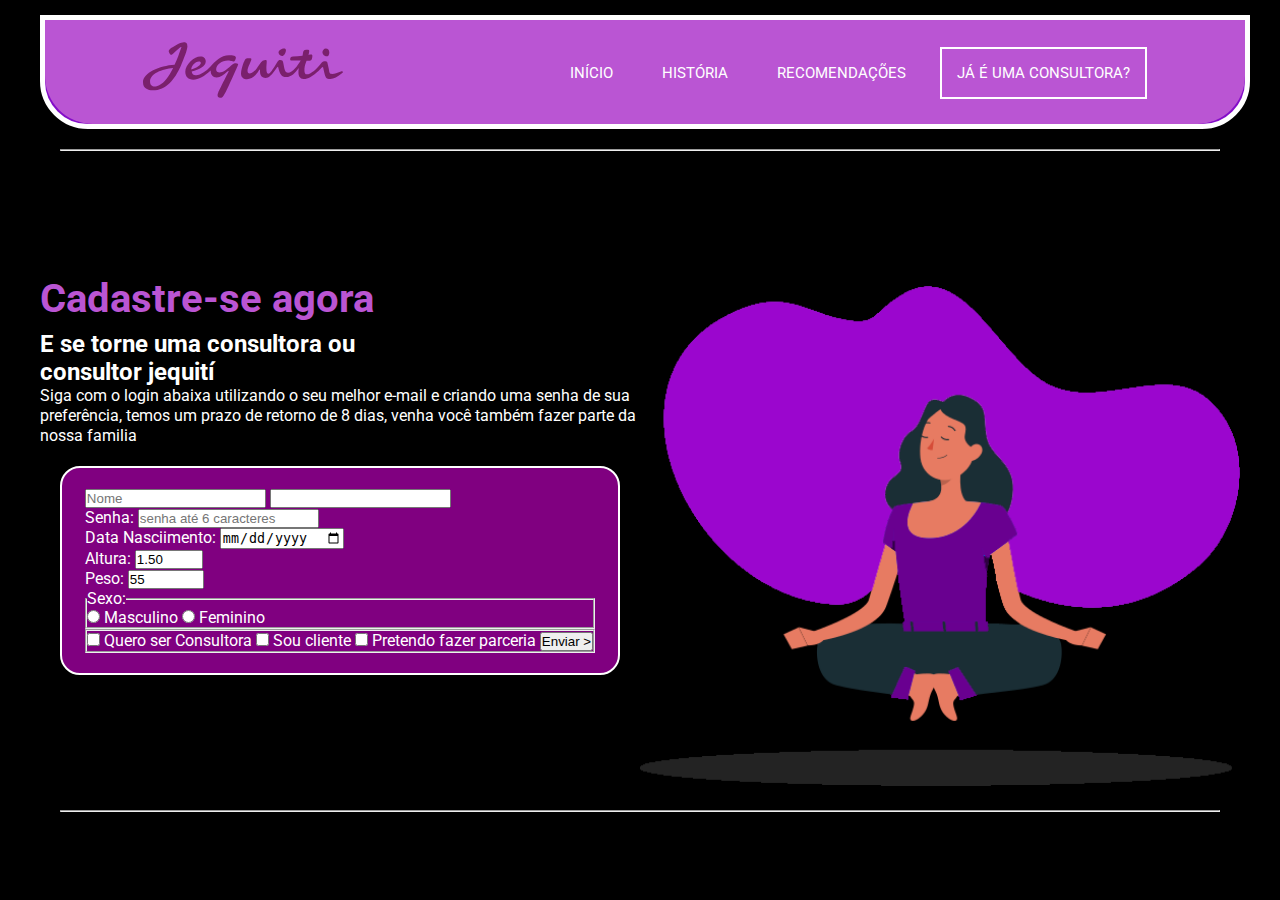
<file: consulte.html>
<!DOCTYPE html>
<html lang="pt-br">
<head>
<meta charset="utf-8">
<title>Realize o Cadastro e se torne uma consultora Jequití</title>
<link href="css/jequiti.css" rel="stylesheet">
<link rel="preconnect" href="https://fonts.googleapis.com">
        <link rel="preconnect" href="https://fonts.gstatic.com" crossorigin>
        <link href="https://fonts.googleapis.com/css2?family=Roboto:ital,wght@0,100;0,300;0,400;0,500;0,700;0,900;1,100;1,300;1,400;1,500;1,700;1,900&display=swap" rel="stylesheet">
</head>

<body class="bg">
	
	<section class="">
	
	</section>
<body>
	<header>
		<div id="nav1">
		<div id="logo">
				<img src="imagens/logosim.svg">
			</div>
			<div id="mena">
				<div id="links">
				<a href="index.html">INÍCIO</a>
				<a href="historia.html">HISTÓRIA</a>
				<a href="reco.html">RECOMENDAÇÕES</a>
				<a href="consulte.html" id="inscreva-se-btn">JÁ É UMA CONSULTORA?</a>
				</div>
			</div>
			</div>
	</header>
<div id="hr1">
		<hr>
	 </div>
	 <main class="prin">
		<aside>
		<h1><span>Cadastre-se agora</span></h1>
		<br>
		<h2>E se torne uma consultora ou <br>consultor jequití</h2>
		<p>
		Siga com o login abaixa utilizando o seu melhor e-mail e criando uma senha de sua preferência, temos um prazo de retorno de 8 dias, venha você também fazer parte da nossa familia
		</p>
		<div id="formulario">
		<form action="http://www.thiagomiranda.net/formulario.php" method="GET">
		<form>
		<input type="text" placeholder="Nome">
		<input type="email" pla61ceholder="E-mail">
		       <div>
			<label>Senha:
				<input type="password" name="senha" placeholder="senha até 6 caracteres" maxlength="6">
				
			</label>
			</div>
	
			<div>
			<label>Data Nasciimento:
				<input type="date" name="datanasc">
			</label>
			</div>
                        <div>
			<label>Altura:
				<input type="number" name="altura" step="0.01" min="1.05" max="2.65" value="1.50" >
			</label>
			</div>
                         <div>
			<label>Peso:
				<input type="number" name="peso" step="0.5" min="10" max="160" value="55">
			</label>
			</div>
     
                         <div>
			<fieldset>
                              <legend>Sexo:</legend>
			<label>
				<input type="radio" name="sexo" value="Masculino" id="sexoM"> Masculino
			</label>
			
			
			<input type="radio" name="sexo" value="Feminino" id="sexoF">
			<label for="sexoF">Feminino</label>
			</fieldset>
			<fieldset>
			<label>
			<input type="checkbox" name="diciplinas" value="Vendedora">
			Quero ser Consultora
			</label>
			<label>
			<input type="checkbox" name="diciplinas" value="UsoPessoal">
			Sou cliente
			</label><label>
			<input type="checkbox" name="diciplinas" value="Programação">
			Pretendo fazer parceria
			</label>
			
			<input type="submit" value="Enviar >">
			</fieldset>
			</div>
		</form>
		</aside>
		<article>
		<img src="imagens/flutu.png">
		</article>
	 </main>
	 
	 <div id="hr1">
		<hr>
	 </div>
	
	
</body>
</html>
</file>
<file: css/jequiti.css>
*{
	margin:0;
	padding:0;
}
.container{
	display: grid;
	height:100vh;
	grid-template-columns:0.6fr 1fr 1fr 1fr;
	grid-template-rows:0.5fr 2fr 1.2fr 1.8fr 1fr 1fr;
	grid-template-areas: "nav nav nav nav"
						 "sidebar main8 main8 main8"
						"sidebar conteudo1 conteudo2 conteudo3 "
						"sidebar conteudo4 conteudo4 conteudo4 "
						"body body body body"
						"footer footer footer footer";
    grid-gap:0.5em;
	/*font-size:16px;
	font-family: tahoma;
	text-align:center;
	font-weight: 800;*/
						
}
.container1{
	display: grid;
	height:100vh;
	grid-template-columns:1fr 1fr 1fr;
	grid-template-rows:1fr 1fr 1fr;
	grid-template-areas: "nav nav nav "
						 "article1 article1 article1"
						 "article2 article2 article2 "
						 "article3 article3 article3";
    grid-gap:0.5em;
	/*font-size:16px;
	font-family: tahoma;
	text-align:center;
	font-weight: 800;*/
						
}


#nav{
	
	display:flex;
	align-items:center;
	justify-content:space-between;
	justify-content:space-around;
	background-color:#BA55D3 ;
	grid-area:nav;
	border-radius:0 0 3em 3em;
	right:2px;
	float:right;
	height:9%;
	width:100%;
	border: solid white 5px;
	position:fixed;
	
}
header{
	background-color: rgb(132, 13, 201);
	border-radius:0 0 3em 3em;
	justify-content:space-around;
	display: flex;
	flex-direction:row;
	justify-content:space-between;
	height:100%;
	width:100%;	
	border: solid white 5px;
}
#mena a{
	text-decoration:none;
	font-size:15px;
	margin-left:15px;
	padding: 15px;
	color:white;
	
}
#mena a:hover{
	color: rgb(132, 14, 201);
	transition: 0.3s all;
}

#nav1{
	display:flex;
	justify-content:space-between;
	right:20px;
	height:100%;
	width:100%;
	
	
}
#nav img{
	height:90px;
	width:100px ;
	
}
#menu a{

	text-decoration:none;
	font-size:15px;
	margin-left:15px;
	padding: 15px;
	color:white;
}
#menu a:hover{
	color: rgb(132, 14, 201);
	transition: 0.3s all;
}
#inscreva-se-btn{
	border: 2px solid white;
}
#main{
	background-image:url(imagens/banner.webp);
	background-repeat:no-repeat;
	grid-area:main8;
	border-radius:0.5em;
	height:80vh;
	width:100%;
	
}

#sidebar{
	background-color:white;
	grid-area:sidebar;
	border-radius:0.5em;
	height:70vh;
	width:35vh;
}
#larissa img{
	height:100%;
	width:100%;
}
#sun img{
	height:100%;
	width:100%;
}
#mulher img{
	height:100%;
	width:100%;
}
#faro img{
	height:100%;
	width:100%;
}
#conteudo1{
	background-color:white;
	grid-area:conteudo1;
	border-radius:0.5em;
	border:solid gray 0.2px;
	height:100%;
	width:100%;
	
}
#perfume h1{
	font-weight: 200px;
	font-size:12px;
	color:purple;

}

#conteudo1 img{
	display:flex;
	text-align:center;
	height:55%;
	width:50%;
	display: flex;
	margin:auto;
}

#conteudo2{
	background-color:white;
	grid-area:conteudo2;
	border-radius:0.5em;
	border:solid gray 0.2px;
		height:100%;
	width:100%;
}

#perfume1 h2{

}
#conteudo2 img{
	height:55%;
	width:50%;
	display: flex;
	margin:auto;
}
#conteudo3{
	background-color: white;
	grid-area:conteudo3;
	border-radius:0.5em;
	border:solid gray 0.2px;
		height:100%;
	width:100%;
	
}
#perfume2 h1{
	font-weight: 200px;
	font-size:12px;
	color:purple;
}
#perfume1 h1{
		font-weight: 200px;
	font-size:12px;
	color:purple;
}
#conteudo3 img{
	height:55%;
	width:50%;
	display: flex;
	
	margin:auto;
}
#conteudo4{
	background-color:rgb(132, 14, 201);
	grid-area:conteudo4;
	border-radius:0.5em;
	height:30vh;
	width:167vh;
	display: flex;
	align-items:center;
	justify-content:space-between;
	justify-content:around;
}



#conteudo4 h1{
	display:flex-center;
	color:white;

	font-size:20px;
	top:80px;
}

#legenda h1{
	text-align:top;
	text-align:center;
	color:white;
	float:top;	
}
#legenda span{
	color:#53f1ff;
}


#rosto1 img{
	border: double white 10px;
	border-radius:100px;
	height:150px;
	width:150px;
}
#rosto2 img{
	border: double white 10px;
	border-radius:100px;
	height:150px;
	width:150px;
}
#rosto3 img{
	border: double white 10px;
	border-radius:100px;
	height:150px;
	width:150px;

}

#footer{
	background-color:#BA55D3;
	grid-area:footer;
	height:100%;
	width:100%;
	border-top: 30px solid purple;
}
#footer > ol{
	display:flex;
	list-style-type: none;
}
#footer h1{
	color:#53f1ff;
	text-align:center;
}
#footer h2{
	text-align:center;
}
#variedades{
	color:BLACK;
	text-align:center;
	text-align:justify-content;

}
#variedades1{
	color:BLACK;
	text-align:left;
	margin-top:-126px;
	text-align:justify-content; 
}
#variedades2{
	color:BLACK;
	text-align:right;
	margin-top:-126px;
	text-align:justify-content;
}

body{
	background-color:#fffbc9;
	   font-family:var(--fonte);
}
:root{
 
    --fonte: 'Roboto', arial, sans-serif;
}

.bg{
	/*background-image: url("imagens/cadastro/PAREDE.jpg");*/
	background-color:black;
	background-size:100%;
	background-attachment:fixed;
	color:white;
	
	max-width: 1200px;
	margin: 0 auto;
	padding:15px;
	   font-family:var(--fonte);
}

#nav1{
	display:flex;
	align-items:center;
	justify-content:space-between;
	justify-content:space-around;
	background-color: #BA55D3 ;
	grid-area:nav;
	border-radius:0 0 3em 3em;
	right:20px;
	float:right;
}
#nav1 img{
	height:100px;
	width:200px ;
	
}
.prin{
	display:flex;
	flex-direction: row;
	margin-top:15vh;
}
.prin h1{
	font-size:40px;
	

	line-height:25px;
	}
	span{
		color:#BA55D3;
	}
article img{
	height:500px;
	width:600px;
	transform: translatey(0px);
	animation:float 5s ease-in-out infinite;
}
.prin p{
	line-height:20px;
	max-width:1000px;
}

@keyframes float{
	0%{
		transform:translatey(0px);
	}
	50%{
		transform:translatey(-30px);
	}
	100%{
		transform:translatey(0px);
	}
}

#hr1{
	color:white;
	margin:20px;
	}
	#formulario{
		background-color:purple;
		margin:20px;
		padding:20px;
		border-radius:20px;
		border:solid white 2px;
		display:flex;
		justify-content:center;
	}
.container7{
	display:grid;
	height:100vh;
	grid-template-columns:1fr;
	grid-template-rows:1.2fr 0.8fr 1.5fr 0.5fr;
	grid-template-areas:"nav7"
						"main7"
						"conteudo7"
						"footer7"; 
	grid-gap:0.5em;
}
.container9{
	display:grid;
	height:100vh;
	grid-template-columns:1fr;
	grid-template-rows:1.2fr 0,8fr 1.5fr 0.5fr;
	grid-template-areas:"nav7"
						"main4"
						"conteudo7"
						"footer7"; 
	grid-gap:0.5em;
}
#main4{
	background-image:url(imagens/cadastro/PAREDE.jpg);
	background-repeat:no-repeat;
	grid-area:main7;
	border-radius:0.5em;
	height:95vh;
	width:100%;
}
#main4 img{
	height:100%;
	width:100%;
	border-radius:10px;
}
#nav7{
display:flex;
	align-items:center;
	justify-content:space-between;
	justify-content:space-around;
	background-color:#BA55D3 ;
	grid-area:nav;
	border-radius:0 0 3em 3em;
	right:2px;
	float:right;
	height:9%;
	width:100%;
	border: solid white 5px;
	position:fixed;
	
}
#nav7 img{
	
} 
#menu a{
	text-decoration:none;
	font-size:15px;
	
	color:white;
}
#inscreva-se-bt{
	border: 2px solid white;
}
#menu a:hover{
	color:purple;
}

#main8 img{
	height:120%;
	width:100%;
}
:root{
 
    --fonte: 'Roboto', arial, sans-serif;
}

#main8{
	background-image:url(imagens/cadastro/PAREDE.jpg);
	background-repeat:no-repeat;
	grid-area:main7;
	border-radius:0.5em;
	height:80vh;
	width:100%;
}
#main8 img{
	height:100%;
	width:100%;
}

#conteudo7{
	background-color: rgb(132, 14, 201);
	grid-area:conteudo7;
	border-radius:0.8em;
	border:solid white 5px;
	height:50vh;
	width:100%;
}
#conteudo7 h1{
	color:black;
	text-align:center;
	border:solid white 2px;
}
#conteudo7 h2{
	color:white;
	text-align:justify;
	font-size:18px;
}
#footer7{
	background-color:#BA55D3;
	grid-area:footer7;
	border-top: 30px solid purple;
	height:60%;
	width:100%;
}
#footer7 > ol{
	display:flex;
	list-style-type: none;
}
#footer7 h1{
	text-align:center;
	color:#53f1ff;
	
}
#footer7 h2{
	text-align:center;
}
.bk{
	background-color:purple;
	 font-family:var(--fonte);
}
:root{
  font-family:var(--fonte);
    --fonte: 'Roboto', arial, sans-serif;
}
</file>
